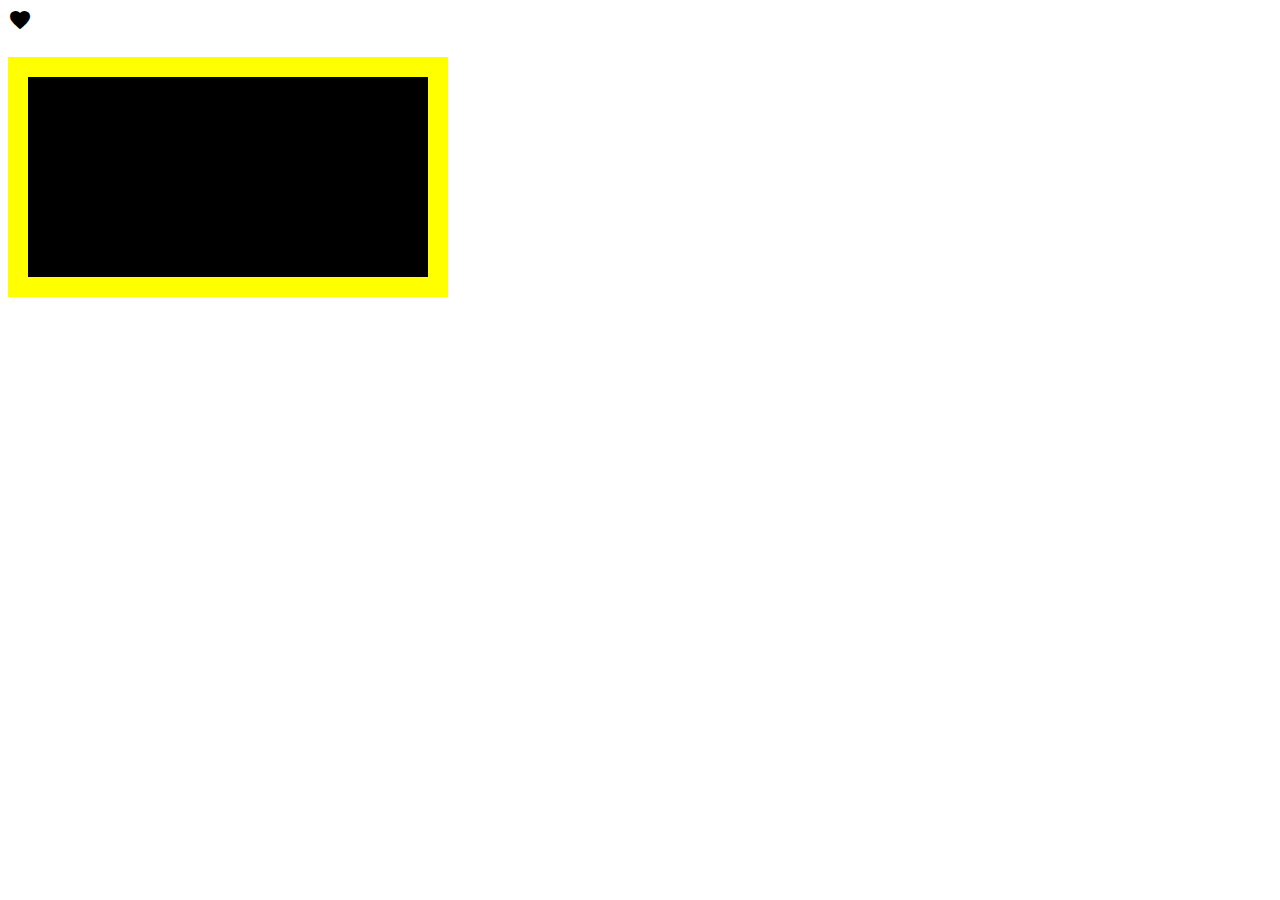
<file: Aninamation.html>
<!doctype html>

<head>
    <meta name="viewport" content="width=device-width, initial-scale=1">
<link rel="stylesheet" href="https://fonts.googleapis.com/icon?family=Material+Icons">
<i class="material-icons">favorite</i>

<style>
  
img {
  border: 1px solid #ddd;
  border-radius: 4px;
  padding: 5px;
  width: 150px;
}





<img src="C:\Users\CareersIT\Desktop\Picstudio Free Website Template - Free-CSS.com\picstudio-html\image\pngtree-lion-walking-wild.png" alt=" style="width:150px">
body {
  background-color: white;
}
  p {
    width: 400px;
    height: 200px;
    border: solid yellow 20px;
    background-color:  black;
  }
  p {
  width: 400px;
  height: 200px;
  background-color: black;
  position: relative;
  animation-name: example;
  animation-duration: 4s;
  animation-iteration-count: 2;
  animation-direction: alternate-reverse;  
}

@keyframes example {
  0%   {background-color:red; left:0px; top:0px;}
  25%  {background-color:yellow; left:200px; top:0px;}
  50%  {background-color:blue; left:200px; top:200px;}
  75%  {background-color:green; left:0px; top:200px;}
  100% {background-color:red; left:0px; top:0px;}
}
p  {
  font-family: "Lucida Console", "Courier New", monospace;
}

</style>
</head>
<body>

<h1></h1>

<p></p>

</body>
</html>
</file>
